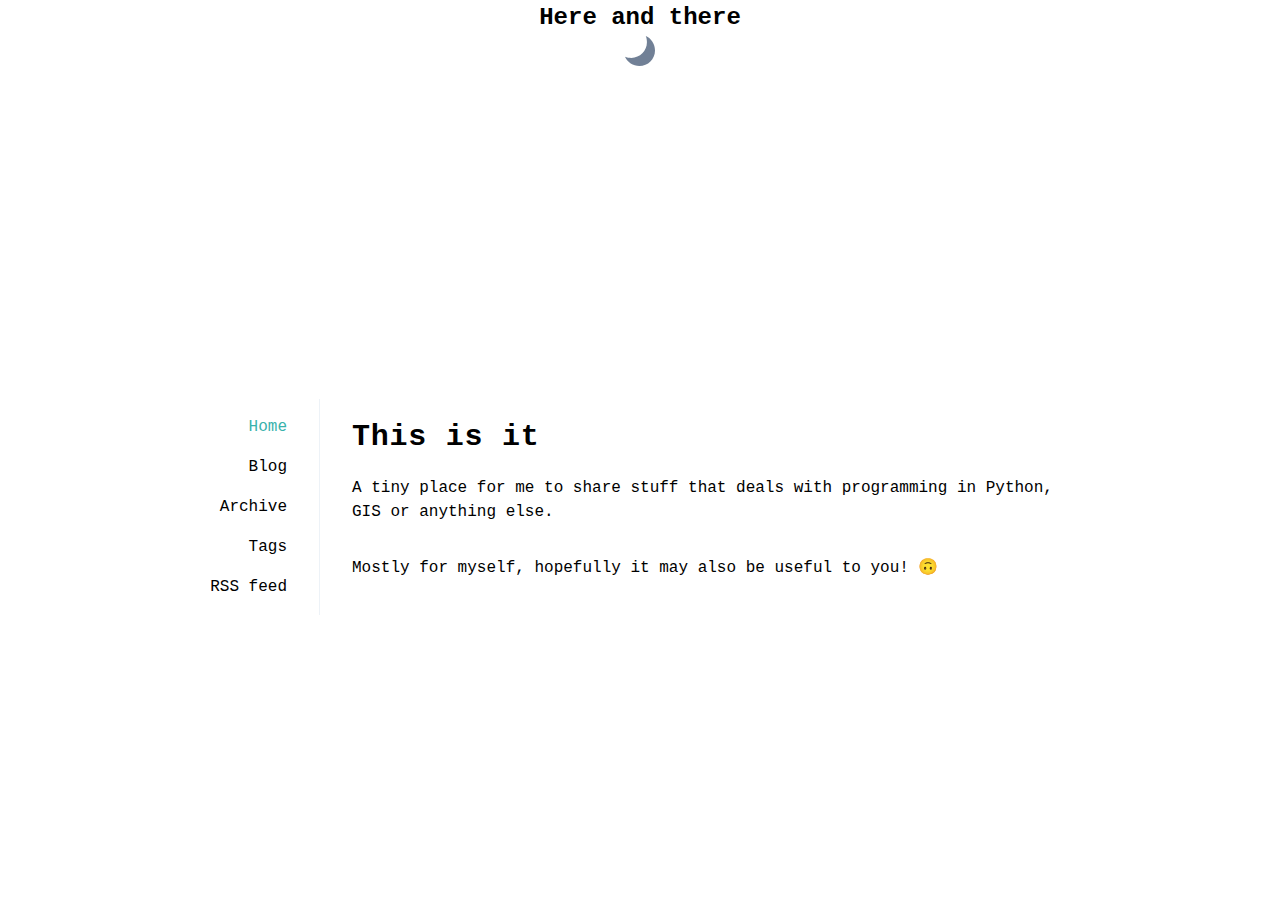
<file: index.html>
<!DOCTYPE html>
<html prefix="
        og: http://ogp.me/ns# article: http://ogp.me/ns/article#
    " vocab="http://ogp.me/ns" lang="en">
<head>
<meta charset="utf-8">
<meta name="viewport" content="width=device-width">
<title>This is it | Here and there</title>
<link href="assets/css/baguetteBox.min.css" rel="stylesheet" type="text/css">
<link href="assets/css/rst_base.css" rel="stylesheet" type="text/css">
<link href="assets/css/index.css" rel="stylesheet" type="text/css">
<link href="assets/css/code.css" rel="stylesheet" type="text/css">
<meta name="theme-color" content="#5670d4">
<meta name="generator" content="Nikola (getnikola.com)">
<link rel="alternate" type="application/rss+xml" title="RSS" hreflang="en" href="rss.xml">
<link rel="canonical" href="https://maximlt.github.io/">
<!--[if lt IE 9]><script src="assets/js/html5shiv-printshiv.min.js"></script><![endif]--><meta name="author" content="Maxime Liquet">
<meta property="og:site_name" content="Here and there">
<meta property="og:title" content="This is it">
<meta property="og:url" content="https://maximlt.github.io/">
<meta property="og:description" content="A tiny place for me to share stuff that deals with
programming in Python, GIS or anything else.
Mostly for myself, hopefully it may also be useful to you! 🙃">
<meta property="og:type" content="article">
<meta property="article:published_time" content="2020-11-12T20:33:54Z">
</head>
<body>
    <input id="dark-mode" type="checkbox"><div class="theme">
        <div class="layout">
                <header class="cover"><h3 id="brand"><a href="." title="Here and there" rel="home">
            <span id="blog-title">Here and there</span>
        </a></h3>

    <div>
    <label class="dark-mode-label hover:dark-mode-label" for="dark-mode">
        <?xml version="1.0" encoding="UTF-8" standalone="no"?><!-- Generator: Gravit.io --><svg xmlns="http://www.w3.org/2000/svg" xmlns:xlink="http://www.w3.org/1999/xlink" style="isolation: isolate;" viewbox="0 0 416 416" width="30px" height="30px"><defs><clippath id="_clipPath_qEPwrMg7OPn6mDBNPkG6Nqc7qffgU4IC"><rect width="416" height="416"></rect></clippath></defs><g clip-path="url(#_clipPath_qEPwrMg7OPn6mDBNPkG6Nqc7qffgU4IC)"><path d=" M 304 88 C 304 57.38 299.49 26.39 288 0 C 364.43 33.27 416 111.32 416 200 C 416 319.29 319.29 416 200 416 C 111.32 416 33.27 364.43 0 288 C 26.39 299.49 57.38 304 88 304 C 207.29 304 304 207.29 304 88 Z "></path></g></svg></label>
    
    </div>


    </header><input id="cool-menu" type="checkbox"><label for="cool-menu" class="cool-menu__label">
        <svg class="cool-menu hover:cool-menu checked:cool-menu" viewbox="0 0 100 100" width="40" height="40" aria-hidden="true"><circle cx="50" cy="50" r="50" fill-opacity="0.5"></circle></svg></label>
        <nav class="menu"><ul>
<li class="active"><a href=".">Home</a></li>
                <li><a href="blog/">Blog</a></li>
                <li><a href="archive.html">Archive</a></li>
                <li><a href="categories/">Tags</a></li>
                <li><a href="rss.xml">RSS feed</a></li>

    
    
    
    </ul></nav><main id="content" class="content"><article class="post-text storypage" itemscope="itemscope" itemtype="http://schema.org/Article"><header><h2 class="p-name entry-title header__title" itemprop="headline name"><a href="." class="u-url hover:header__title__link">This is it</a></h2>

        
    </header><article><section class="e-content entry-content" itemprop="articleBody text"><div>
<p>A tiny place for me to share stuff that deals with
programming in Python, GIS or anything else.</p>
<p>Mostly for myself, hopefully it may also be useful to you! 🙃</p>
</div>
    </section></article></article></main>
</div>
    </div>
                <script src="assets/js/index.js"></script><script src="assets/js/baguetteBox.min.js"></script><script>
    baguetteBox.run('div#content', {
        ignoreClass: 'islink',
        captions: function(element) {
            return element.getElementsByTagName('img')[0].alt;
    }});
    </script>
</body>
</html>
</file>
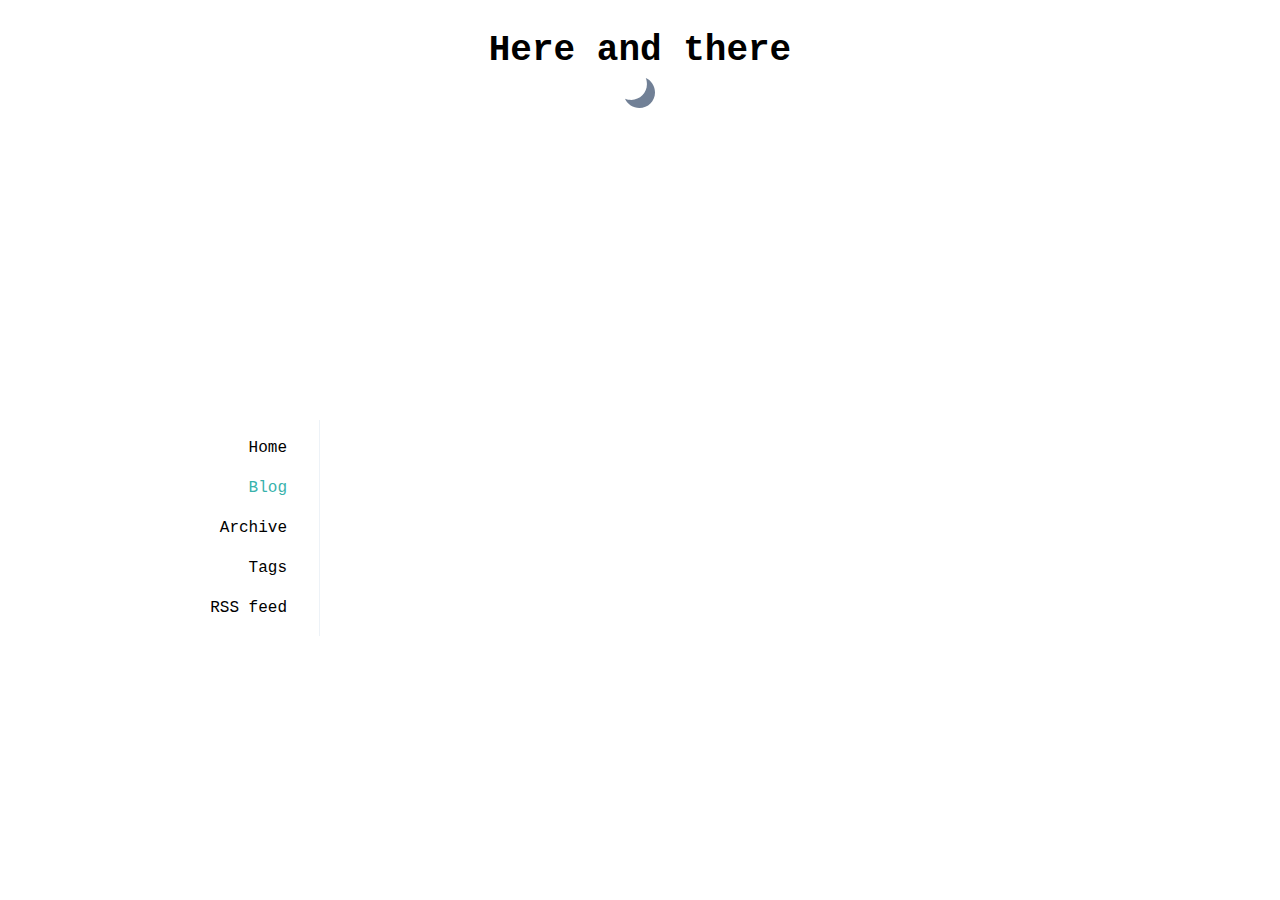
<file: blog/index.html>
<!DOCTYPE html>
<html prefix="
        og: http://ogp.me/ns# article: http://ogp.me/ns/article#
    " vocab="http://ogp.me/ns" lang="en">
<head>
<meta charset="utf-8">
<meta name="description" content="Bio/Blog">
<meta name="viewport" content="width=device-width">
<title>Here and there</title>
<link href="../assets/css/baguetteBox.min.css" rel="stylesheet" type="text/css">
<link href="../assets/css/rst_base.css" rel="stylesheet" type="text/css">
<link href="../assets/css/index.css" rel="stylesheet" type="text/css">
<link href="../assets/css/code.css" rel="stylesheet" type="text/css">
<meta name="theme-color" content="#5670d4">
<meta name="generator" content="Nikola (getnikola.com)">
<link rel="alternate" type="application/rss+xml" title="RSS" hreflang="en" href="../rss.xml">
<link rel="canonical" href="https://maximlt.github.io/blog/">
<!--[if lt IE 9]><script src="../assets/js/html5shiv-printshiv.min.js"></script><![endif]-->
</head>
<body>
    <input id="dark-mode" type="checkbox"><div class="theme">
        <div class="layout">
                <header class="cover"><h1 id="brand" class="cover__title">
<a href="../" title="Here and there" rel="home">

            <span id="blog-title">Here and there</span>
        </a>
        </h1>

    <div>
    <label class="dark-mode-label hover:dark-mode-label" for="dark-mode">
        <?xml version="1.0" encoding="UTF-8" standalone="no"?><!-- Generator: Gravit.io --><svg xmlns="http://www.w3.org/2000/svg" xmlns:xlink="http://www.w3.org/1999/xlink" style="isolation: isolate;" viewbox="0 0 416 416" width="30px" height="30px"><defs><clippath id="_clipPath_qEPwrMg7OPn6mDBNPkG6Nqc7qffgU4IC"><rect width="416" height="416"></rect></clippath></defs><g clip-path="url(#_clipPath_qEPwrMg7OPn6mDBNPkG6Nqc7qffgU4IC)"><path d=" M 304 88 C 304 57.38 299.49 26.39 288 0 C 364.43 33.27 416 111.32 416 200 C 416 319.29 319.29 416 200 416 C 111.32 416 33.27 364.43 0 288 C 26.39 299.49 57.38 304 88 304 C 207.29 304 304 207.29 304 88 Z "></path></g></svg></label>
    
    </div>


    </header><input id="cool-menu" type="checkbox"><label for="cool-menu" class="cool-menu__label">
        <svg class="cool-menu hover:cool-menu checked:cool-menu" viewbox="0 0 100 100" width="40" height="40" aria-hidden="true"><circle cx="50" cy="50" r="50" fill-opacity="0.5"></circle></svg></label>
        <nav class="menu"><ul>
<li><a href="../">Home</a></li>
                <li class="active"><a href=".">Blog</a></li>
                <li><a href="../archive.html">Archive</a></li>
                <li><a href="../categories/">Tags</a></li>
                <li><a href="../rss.xml">RSS feed</a></li>

    
    
    
    </ul></nav><main id="content" class="content"><div class="postindex">

</div>


            </main>
</div>
    </div>
                <script src="../assets/js/index.js"></script><script src="../assets/js/baguetteBox.min.js"></script><script>
    baguetteBox.run('div#content', {
        ignoreClass: 'islink',
        captions: function(element) {
            return element.getElementsByTagName('img')[0].alt;
    }});
    </script>
</body>
</html>
</file>
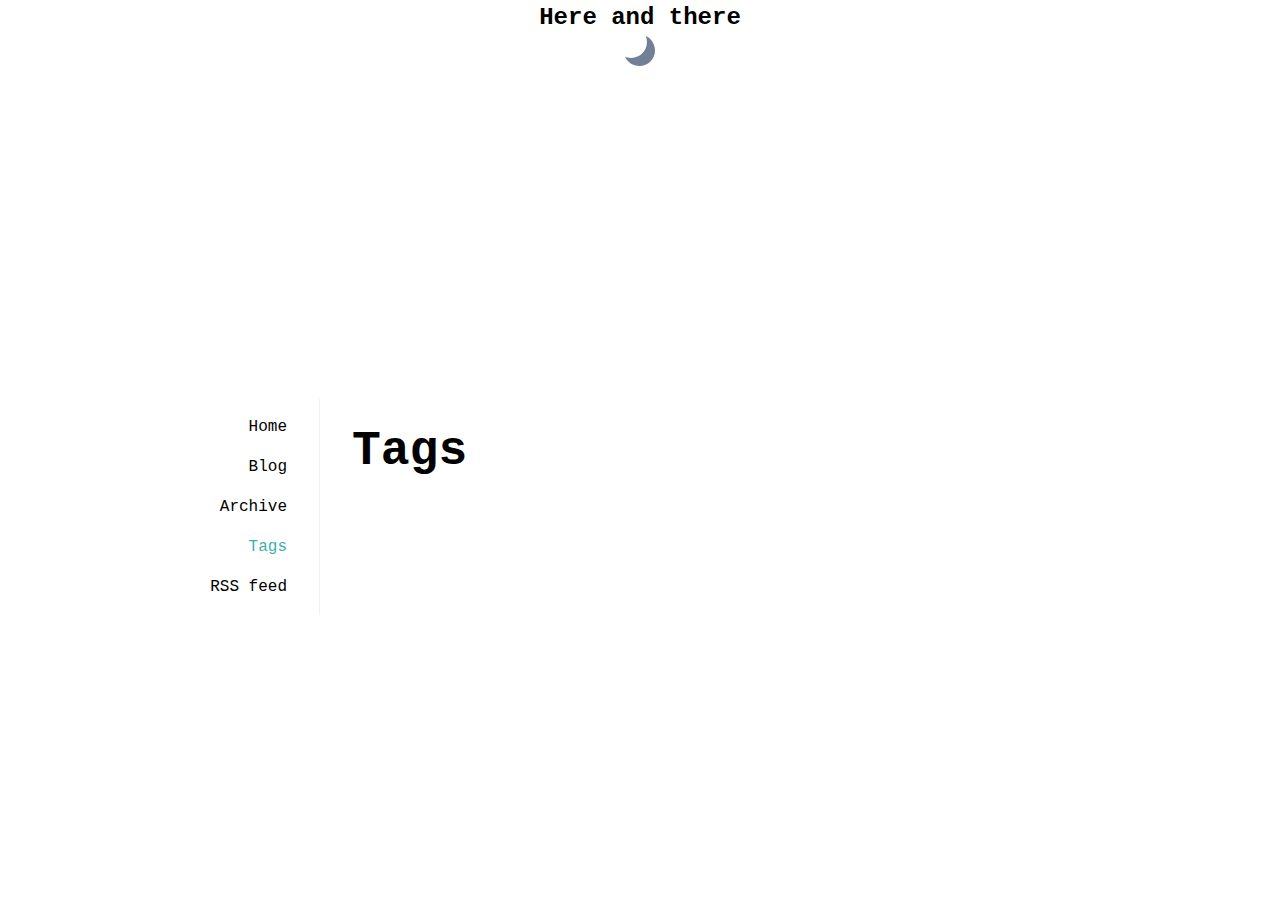
<file: categories/index.html>
<!DOCTYPE html>
<html prefix="
        og: http://ogp.me/ns# article: http://ogp.me/ns/article#
    " vocab="http://ogp.me/ns" lang="en">
<head>
<meta charset="utf-8">
<meta name="description" content="Tags">
<meta name="viewport" content="width=device-width">
<title>Tags | Here and there</title>
<link href="../assets/css/baguetteBox.min.css" rel="stylesheet" type="text/css">
<link href="../assets/css/rst_base.css" rel="stylesheet" type="text/css">
<link href="../assets/css/index.css" rel="stylesheet" type="text/css">
<link href="../assets/css/code.css" rel="stylesheet" type="text/css">
<meta name="theme-color" content="#5670d4">
<meta name="generator" content="Nikola (getnikola.com)">
<link rel="alternate" type="application/rss+xml" title="RSS" hreflang="en" href="../rss.xml">
<link rel="canonical" href="https://maximlt.github.io/categories/">
<!--[if lt IE 9]><script src="../assets/js/html5shiv-printshiv.min.js"></script><![endif]-->
</head>
<body>
    <input id="dark-mode" type="checkbox"><div class="theme">
        <div class="layout">
                <header class="cover"><h3 id="brand"><a href="../" title="Here and there" rel="home">
            <span id="blog-title">Here and there</span>
        </a></h3>

    <div>
    <label class="dark-mode-label hover:dark-mode-label" for="dark-mode">
        <?xml version="1.0" encoding="UTF-8" standalone="no"?><!-- Generator: Gravit.io --><svg xmlns="http://www.w3.org/2000/svg" xmlns:xlink="http://www.w3.org/1999/xlink" style="isolation: isolate;" viewbox="0 0 416 416" width="30px" height="30px"><defs><clippath id="_clipPath_qEPwrMg7OPn6mDBNPkG6Nqc7qffgU4IC"><rect width="416" height="416"></rect></clippath></defs><g clip-path="url(#_clipPath_qEPwrMg7OPn6mDBNPkG6Nqc7qffgU4IC)"><path d=" M 304 88 C 304 57.38 299.49 26.39 288 0 C 364.43 33.27 416 111.32 416 200 C 416 319.29 319.29 416 200 416 C 111.32 416 33.27 364.43 0 288 C 26.39 299.49 57.38 304 88 304 C 207.29 304 304 207.29 304 88 Z "></path></g></svg></label>
    
    </div>


    </header><input id="cool-menu" type="checkbox"><label for="cool-menu" class="cool-menu__label">
        <svg class="cool-menu hover:cool-menu checked:cool-menu" viewbox="0 0 100 100" width="40" height="40" aria-hidden="true"><circle cx="50" cy="50" r="50" fill-opacity="0.5"></circle></svg></label>
        <nav class="menu"><ul>
<li><a href="../">Home</a></li>
                <li><a href="../blog/">Blog</a></li>
                <li><a href="../archive.html">Archive</a></li>
                <li class="active"><a href=".">Tags</a></li>
                <li><a href="../rss.xml">RSS feed</a></li>

    
    
    
    </ul></nav><main id="content" class="content"><article class="tagindex"><header><h1>Tags</h1>
        <div class="metadata">
            
        </div>
    </header></article></main>
</div>
    </div>
                <script src="../assets/js/index.js"></script><script src="../assets/js/baguetteBox.min.js"></script><script>
    baguetteBox.run('div#content', {
        ignoreClass: 'islink',
        captions: function(element) {
            return element.getElementsByTagName('img')[0].alt;
    }});
    </script>
</body>
</html>
</file>
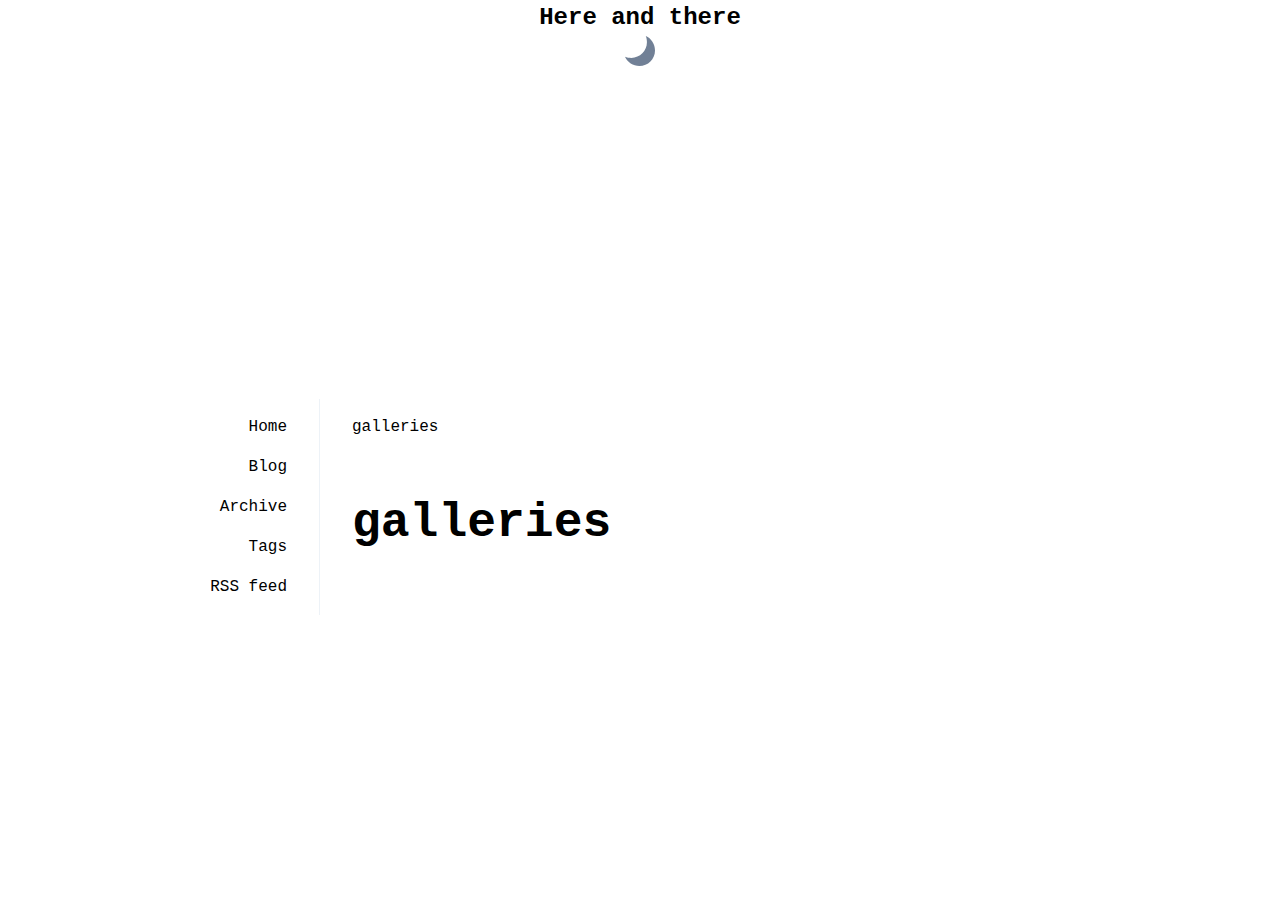
<file: galleries/index.html>
<!DOCTYPE html>
<html prefix="
        og: http://ogp.me/ns# article: http://ogp.me/ns/article#
    " vocab="http://ogp.me/ns" lang="en">
<head>
<meta charset="utf-8">
<meta name="viewport" content="width=device-width">
<title>galleries | Here and there</title>
<link href="../assets/css/baguetteBox.min.css" rel="stylesheet" type="text/css">
<link href="../assets/css/rst_base.css" rel="stylesheet" type="text/css">
<link href="../assets/css/index.css" rel="stylesheet" type="text/css">
<link href="../assets/css/code.css" rel="stylesheet" type="text/css">
<meta name="theme-color" content="#5670d4">
<meta name="generator" content="Nikola (getnikola.com)">
<link rel="alternate" type="application/rss+xml" title="RSS" hreflang="en" href="../rss.xml">
<link rel="canonical" href="https://maximlt.github.io/galleries/">
<!--[if lt IE 9]><script src="../assets/js/html5shiv-printshiv.min.js"></script><![endif]--><link rel="alternate" type="application/rss+xml" title="RSS" href="rss.xml">
<style type="text/css">
    #gallery_container {
        position: relative;
    }
    .image-block {
        position: absolute;
    }
</style>
<link rel="alternate" type="application/rss+xml" title="RSS" href="rss.xml">
</head>
<body>
    <input id="dark-mode" type="checkbox"><div class="theme">
        <div class="layout">
                <header class="cover"><h3 id="brand"><a href="../" title="Here and there" rel="home">
            <span id="blog-title">Here and there</span>
        </a></h3>

    <div>
    <label class="dark-mode-label hover:dark-mode-label" for="dark-mode">
        <?xml version="1.0" encoding="UTF-8" standalone="no"?><!-- Generator: Gravit.io --><svg xmlns="http://www.w3.org/2000/svg" xmlns:xlink="http://www.w3.org/1999/xlink" style="isolation: isolate;" viewbox="0 0 416 416" width="30px" height="30px"><defs><clippath id="_clipPath_qEPwrMg7OPn6mDBNPkG6Nqc7qffgU4IC"><rect width="416" height="416"></rect></clippath></defs><g clip-path="url(#_clipPath_qEPwrMg7OPn6mDBNPkG6Nqc7qffgU4IC)"><path d=" M 304 88 C 304 57.38 299.49 26.39 288 0 C 364.43 33.27 416 111.32 416 200 C 416 319.29 319.29 416 200 416 C 111.32 416 33.27 364.43 0 288 C 26.39 299.49 57.38 304 88 304 C 207.29 304 304 207.29 304 88 Z "></path></g></svg></label>
    
    </div>


    </header><input id="cool-menu" type="checkbox"><label for="cool-menu" class="cool-menu__label">
        <svg class="cool-menu hover:cool-menu checked:cool-menu" viewbox="0 0 100 100" width="40" height="40" aria-hidden="true"><circle cx="50" cy="50" r="50" fill-opacity="0.5"></circle></svg></label>
        <nav class="menu"><ul>
<li><a href="../">Home</a></li>
                <li><a href="../blog/">Blog</a></li>
                <li><a href="../archive.html">Archive</a></li>
                <li><a href="../categories/">Tags</a></li>
                <li><a href="../rss.xml">RSS feed</a></li>

    
    
    
    </ul></nav><main id="content" class="content"><nav class="breadcrumbs"><ul class="breadcrumb">
<li>galleries</li>
</ul></nav><h1>galleries</h1>

<div id="gallery_container"></div>
            </main>
</div>
    </div>
                <script src="../assets/js/index.js"></script><script src="../assets/js/baguetteBox.min.js"></script><script src="../assets/js/justified-layout.min.js"></script><script src="../assets/js/gallery.min.js"></script><script>
var jsonContent = [];
var thumbnailSize = 180;
renderGallery(jsonContent, thumbnailSize);
window.addEventListener('resize', function(){renderGallery(jsonContent, thumbnailSize)});
</script><script>
    baguetteBox.run('div#content', {
        ignoreClass: 'islink',
        captions: function(element) {
            return element.getElementsByTagName('img')[0].alt;
    }});
    </script>
</body>
</html>
</file>
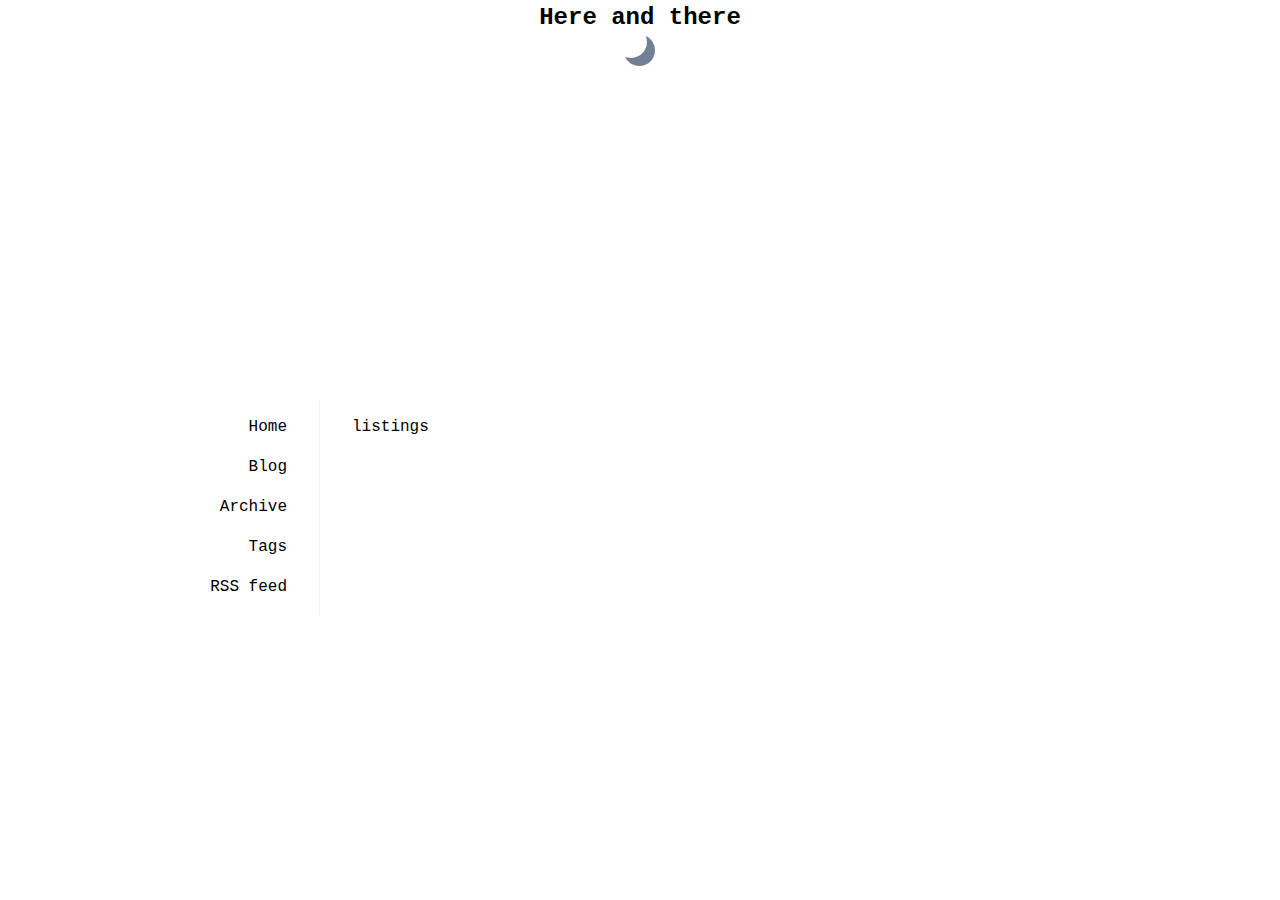
<file: listings/index.html>
<!DOCTYPE html>
<html prefix="
        og: http://ogp.me/ns# article: http://ogp.me/ns/article#
    " vocab="http://ogp.me/ns" lang="en">
<head>
<meta charset="utf-8">
<meta name="description" content="listings">
<meta name="viewport" content="width=device-width">
<title>listings | Here and there</title>
<link href="../assets/css/baguetteBox.min.css" rel="stylesheet" type="text/css">
<link href="../assets/css/rst_base.css" rel="stylesheet" type="text/css">
<link href="../assets/css/index.css" rel="stylesheet" type="text/css">
<link href="../assets/css/code.css" rel="stylesheet" type="text/css">
<meta name="theme-color" content="#5670d4">
<meta name="generator" content="Nikola (getnikola.com)">
<link rel="alternate" type="application/rss+xml" title="RSS" hreflang="en" href="../rss.xml">
<link rel="canonical" href="https://maximlt.github.io/listings/">
<!--[if lt IE 9]><script src="../assets/js/html5shiv-printshiv.min.js"></script><![endif]-->
</head>
<body>
    <input id="dark-mode" type="checkbox"><div class="theme">
        <div class="layout">
                <header class="cover"><h3 id="brand"><a href="../" title="Here and there" rel="home">
            <span id="blog-title">Here and there</span>
        </a></h3>

    <div>
    <label class="dark-mode-label hover:dark-mode-label" for="dark-mode">
        <?xml version="1.0" encoding="UTF-8" standalone="no"?><!-- Generator: Gravit.io --><svg xmlns="http://www.w3.org/2000/svg" xmlns:xlink="http://www.w3.org/1999/xlink" style="isolation: isolate;" viewbox="0 0 416 416" width="30px" height="30px"><defs><clippath id="_clipPath_qEPwrMg7OPn6mDBNPkG6Nqc7qffgU4IC"><rect width="416" height="416"></rect></clippath></defs><g clip-path="url(#_clipPath_qEPwrMg7OPn6mDBNPkG6Nqc7qffgU4IC)"><path d=" M 304 88 C 304 57.38 299.49 26.39 288 0 C 364.43 33.27 416 111.32 416 200 C 416 319.29 319.29 416 200 416 C 111.32 416 33.27 364.43 0 288 C 26.39 299.49 57.38 304 88 304 C 207.29 304 304 207.29 304 88 Z "></path></g></svg></label>
    
    </div>


    </header><input id="cool-menu" type="checkbox"><label for="cool-menu" class="cool-menu__label">
        <svg class="cool-menu hover:cool-menu checked:cool-menu" viewbox="0 0 100 100" width="40" height="40" aria-hidden="true"><circle cx="50" cy="50" r="50" fill-opacity="0.5"></circle></svg></label>
        <nav class="menu"><ul>
<li><a href="../">Home</a></li>
                <li><a href="../blog/">Blog</a></li>
                <li><a href="../archive.html">Archive</a></li>
                <li><a href="../categories/">Tags</a></li>
                <li><a href="../rss.xml">RSS feed</a></li>

    
    
    
    </ul></nav><main id="content" class="content"><nav class="breadcrumbs"><ul class="breadcrumb">
<li><a href=".">listings</a></li>
</ul></nav></main>
</div>
    </div>
                <script src="../assets/js/index.js"></script><script src="../assets/js/baguetteBox.min.js"></script><script>
    baguetteBox.run('div#content', {
        ignoreClass: 'islink',
        captions: function(element) {
            return element.getElementsByTagName('img')[0].alt;
    }});
    </script>
</body>
</html>
</file>
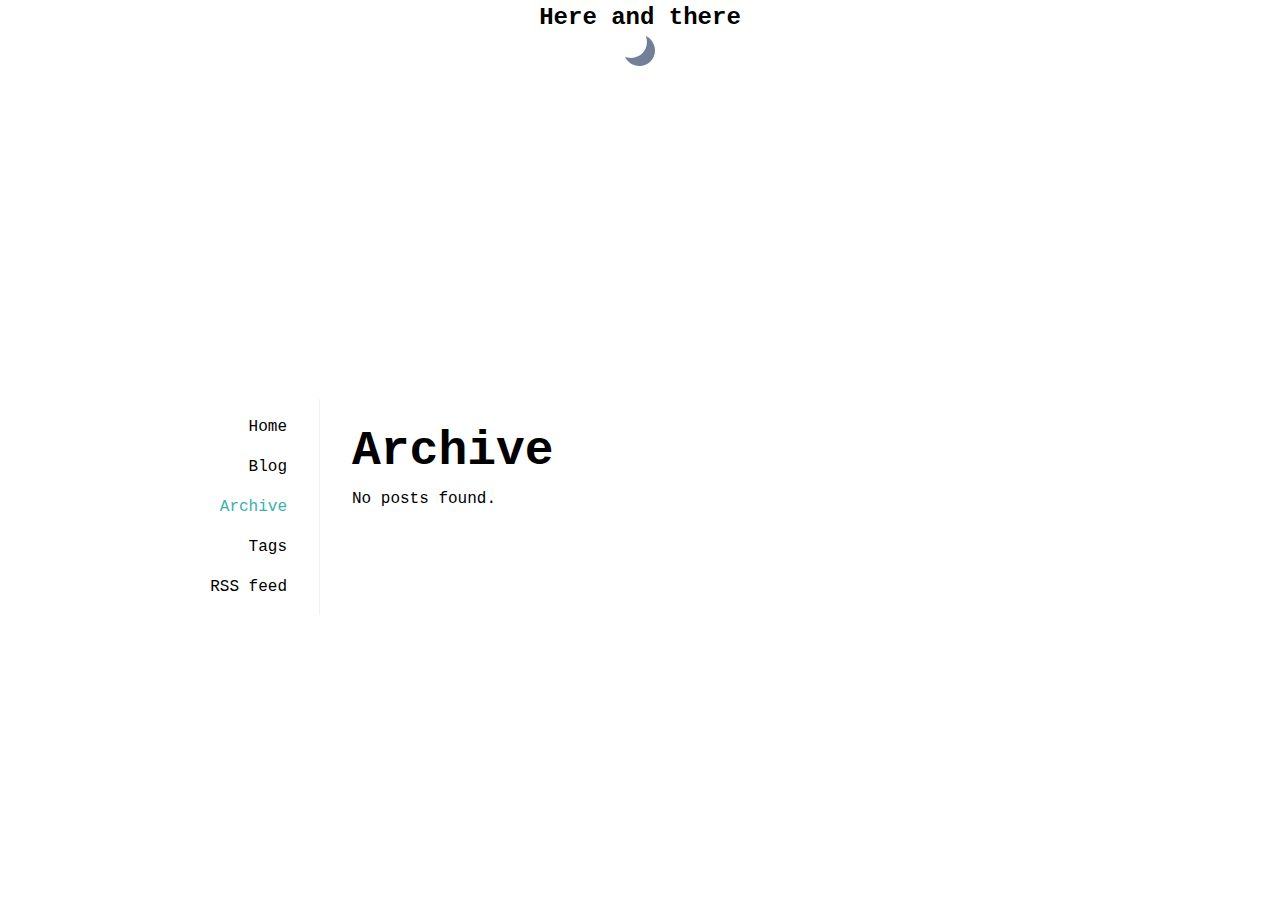
<file: archive.html>
<!DOCTYPE html>
<html prefix="
        og: http://ogp.me/ns# article: http://ogp.me/ns/article#
    " vocab="http://ogp.me/ns" lang="en">
<head>
<meta charset="utf-8">
<meta name="description" content="Bio/Blog">
<meta name="viewport" content="width=device-width">
<title>Archive | Here and there</title>
<link href="assets/css/baguetteBox.min.css" rel="stylesheet" type="text/css">
<link href="assets/css/rst_base.css" rel="stylesheet" type="text/css">
<link href="assets/css/index.css" rel="stylesheet" type="text/css">
<link href="assets/css/code.css" rel="stylesheet" type="text/css">
<meta name="theme-color" content="#5670d4">
<meta name="generator" content="Nikola (getnikola.com)">
<link rel="alternate" type="application/rss+xml" title="RSS" hreflang="en" href="rss.xml">
<link rel="canonical" href="https://maximlt.github.io/archive.html">
<!--[if lt IE 9]><script src="assets/js/html5shiv-printshiv.min.js"></script><![endif]-->
</head>
<body>
    <input id="dark-mode" type="checkbox"><div class="theme">
        <div class="layout">
                <header class="cover"><h3 id="brand"><a href="." title="Here and there" rel="home">
            <span id="blog-title">Here and there</span>
        </a></h3>

    <div>
    <label class="dark-mode-label hover:dark-mode-label" for="dark-mode">
        <?xml version="1.0" encoding="UTF-8" standalone="no"?><!-- Generator: Gravit.io --><svg xmlns="http://www.w3.org/2000/svg" xmlns:xlink="http://www.w3.org/1999/xlink" style="isolation: isolate;" viewbox="0 0 416 416" width="30px" height="30px"><defs><clippath id="_clipPath_qEPwrMg7OPn6mDBNPkG6Nqc7qffgU4IC"><rect width="416" height="416"></rect></clippath></defs><g clip-path="url(#_clipPath_qEPwrMg7OPn6mDBNPkG6Nqc7qffgU4IC)"><path d=" M 304 88 C 304 57.38 299.49 26.39 288 0 C 364.43 33.27 416 111.32 416 200 C 416 319.29 319.29 416 200 416 C 111.32 416 33.27 364.43 0 288 C 26.39 299.49 57.38 304 88 304 C 207.29 304 304 207.29 304 88 Z "></path></g></svg></label>
    
    </div>


    </header><input id="cool-menu" type="checkbox"><label for="cool-menu" class="cool-menu__label">
        <svg class="cool-menu hover:cool-menu checked:cool-menu" viewbox="0 0 100 100" width="40" height="40" aria-hidden="true"><circle cx="50" cy="50" r="50" fill-opacity="0.5"></circle></svg></label>
        <nav class="menu"><ul>
<li><a href=".">Home</a></li>
                <li><a href="blog/">Blog</a></li>
                <li class="active"><a href="#">Archive</a></li>
                <li><a href="categories/">Tags</a></li>
                <li><a href="rss.xml">RSS feed</a></li>

    
    
    
    </ul></nav><main id="content" class="content"><article class="listpage"><header><h1>Archive</h1>
    </header><p>No posts found.</p>
</article></main>
</div>
    </div>
                <script src="assets/js/index.js"></script><script src="assets/js/baguetteBox.min.js"></script><script>
    baguetteBox.run('div#content', {
        ignoreClass: 'islink',
        captions: function(element) {
            return element.getElementsByTagName('img')[0].alt;
    }});
    </script>
</body>
</html>
</file>
<file: assets/css/rst_base.css>
/* Minimal style sheet for the HTML output of Docutils.                    */
/*                                                                         */
/* :Author: Günter Milde, based on html4css1.css by David Goodger          */
/* :Id: $Id: minimal.css 7952 2016-07-26 18:15:59Z milde $               */
/* :Copyright: © 2015 Günter Milde.                                        */
/* :License: Released under the terms of the `2-Clause BSD license`_,      */
/*    in short:                                                            */
/*                                                                         */
/*    Copying and distribution of this file, with or without modification, */
/*    are permitted in any medium without royalty provided the copyright   */
/*    notice and this notice are preserved.                                */
/*                                                                         */
/*    This file is offered as-is, without any warranty.                    */
/*                                                                         */
/* .. _2-Clause BSD license: http://www.spdx.org/licenses/BSD-2-Clause     */

/* This CSS2.1_ stylesheet defines rules for Docutils elements without    */
/* HTML equivalent. It is required to make the document semantic visible. */
/*                                                                        */
/* .. _CSS2.1: http://www.w3.org/TR/CSS2                                  */
/* .. _validates: http://jigsaw.w3.org/css-validator/validator$link       */

/* alignment of text and inline objects inside block objects*/
.align-left   { text-align: left; }
.align-right  { text-align: right; }
.align-center { clear: both; text-align: center; }
.align-top    { vertical-align: top; }
.align-middle { vertical-align: middle; }
.align-bottom { vertical-align: bottom; }

/* titles */
h1.title, p.subtitle {
  text-align: center;
}
p.admonition-title,
p.topic-title,
p.sidebar-title,
p.rubric,
p.system-message-title {
  font-weight: bold;
}
h1 + p.subtitle,
h1 + p.section-subtitle {
  font-size: 1.6em;
}
h2 + p.section-subtitle { font-size: 1.28em; }
p.subtitle,
p.section-subtitle,
p.sidebar-subtitle {
  font-weight: bold;
  margin-top: -0.5em;
}
p.sidebar-title,
p.rubric {
  font-size: larger;
}
p.rubric { color: maroon; }
a.toc-backref {
  color: black;
  text-decoration: none; }

/* Warnings, Errors */
div.caution p.admonition-title,
div.attention p.admonition-title,
div.danger p.admonition-title,
div.error p.admonition-title,
div.warning p.admonition-title,
div.system-messages h1,
div.error,
span.problematic,
p.system-message-title {
  color: red;
}

/* inline literals */
span.docutils.literal {
  font-family: monospace;
  white-space: pre-wrap;
}
/* do not wraph at hyphens and similar: */
.literal > span.pre { white-space: nowrap; }

/* Lists */

/* compact and simple lists: no margin between items */
.simple  li, .compact li,
.simple  ul, .compact ul,
.simple  ol, .compact ol,
.simple > li p, .compact > li p,
dl.simple > dd, dl.compact > dd {
  margin-top: 0;
  margin-bottom: 0;
}

/* Table of Contents */
/*div.topic.contents { margin: 0; }*/
ul.auto-toc {
  list-style-type: none;
  padding-left: 1.5em; }

/* Enumerated Lists */
ol.arabic     { list-style: decimal }
ol.loweralpha { list-style: lower-alpha }
ol.upperalpha { list-style: upper-alpha }
ol.lowerroman { list-style: lower-roman }
ol.upperroman { list-style: upper-roman }

dt span.classifier { font-style: italic }
dt span.classifier:before {
  font-style: normal;
  margin: 0.5em;
  content: ":";
}

/* Field Lists and drivatives */
/* bold field name, content starts on the same line */
dl.field-list > dt,
dl.option-list > dt,
dl.docinfo > dt,
dl.footnote > dt,
dl.citation > dt {
  font-weight: bold;
  clear: left;
  float: left;
  margin: 0;
  padding: 0;
  padding-right: 0.5em;
}
/* Offset for field content (corresponds to the --field-name-limit option) */
dl.field-list > dd,
dl.option-list > dd,
dl.docinfo > dd {
  margin-left:  9em; /* ca. 14 chars in the test examples */
}
/* start field-body on a new line after long field names */
dl.field-list > dd > *:first-child,
dl.option-list > dd > *:first-child
{
  display: inline-block;
  width: 100%;
  margin: 0;
}
/* field names followed by a colon */
dl.field-list > dt:after,
dl.docinfo > dt:after {
  content: ":";
}

/* Bibliographic Fields (docinfo) */
pre.address { font: inherit; }
dd.authors > p { margin: 0; }

/* Option Lists */
dl.option-list { margin-left: 40px; }
dl.option-list > dt { font-weight: normal; }
span.option { white-space: nowrap; }

/* Footnotes and Citations  */
dl.footnote.superscript > dd {margin-left: 1em; }
dl.footnote.brackets > dd {margin-left: 2em; }
dl > dt.label { font-weight: normal; }
a.footnote-reference.brackets:before,
dt.label > span.brackets:before { content: "["; }
a.footnote-reference.brackets:after,
dt.label > span.brackets:after { content: "]"; }
a.footnote-reference.superscript,
dl.footnote.superscript > dt.label {
  vertical-align: super;
  font-size: smaller;
}
dt.label > span.fn-backref { margin-left: 0.2em; }
dt.label > span.fn-backref > a { font-style: italic; }

/* Line Blocks */
div.line-block { display: block; }
div.line-block div.line-block {
  margin-top: 0;
  margin-bottom: 0;
  margin-left: 40px;
}

/* Figures, Images, and Tables */
.figure.align-left,
img.align-left,
object.align-left,
table.align-left {
  margin-right: auto;
}
.figure.align-center,
img.align-center,
object.align-center {
  margin-left: auto;
  margin-right: auto;
  display: block;
}
table.align-center {
  margin-left: auto;
  margin-right: auto;
}
.figure.align-right,
img.align-right,
object.align-right,
table.align-right {
  margin-left: auto;
}
/* reset inner alignment in figures and tables */
div.align-left, div.align-center, div.align-right,
table.align-left, table.align-center, table.align-right
{ text-align: inherit }

/* Admonitions and System Messages */
div.admonition,
div.system-message,
div.sidebar{
  margin: 40px;
  border: medium outset;
  padding-right: 1em;
  padding-left: 1em;
}

/* Sidebar */
div.sidebar {
  width: 30%;
  max-width: 26em;
  float: right;
  clear: right;
}

/* Text Blocks */
div.topic,
pre.literal-block,
pre.doctest-block,
pre.math,
pre.code {
  margin-right: 40px;
  margin-left: 40px;
}
pre.code .ln { color: gray; } /* line numbers */

/* Tables */
table.docutils { border-collapse: collapse; }
table.docutils > td, table.docutils > th {
  border-style: solid;
  border-color: silver;
  padding: 0 1ex;
  border-width: thin;
}
table.docutils > td > p:first-child, table.docutils > th > p:first-child { margin-top: 0; }
table.docutils > td > p, table.docutils > th > p { margin-bottom: 0; }

table.docutils > caption {
  text-align: left;
  margin-bottom: 0.25em
}

table.borderless td, table.borderless th {
  border: 0;
  padding: 0;
  padding-right: 0.5em /* separate table cells */
}

/* CSS31_ style sheet for the output of Docutils HTML writers.             */
/* Rules for easy reading and pre-defined style variants.                  */
/*                                                                         */
/* :Author: Günter Milde, based on html4css1.css by David Goodger          */
/* :Id: $Id: plain.css 7952 2016-07-26 18:15:59Z milde $               */
/* :Copyright: © 2015 Günter Milde.                                        */
/* :License: Released under the terms of the `2-Clause BSD license`_,      */
/*    in short:                                                            */
/*                                                                         */
/*    Copying and distribution of this file, with or without modification, */
/*    are permitted in any medium without royalty provided the copyright   */
/*    notice and this notice are preserved.                                */
/*                                                                         */
/*    This file is offered as-is, without any warranty.                    */
/*                                                                         */
/* .. _2-Clause BSD license: http://www.spdx.org/licenses/BSD-2-Clause     */
/* .. _CSS3: http://www.w3.org/TR/CSS3                                     */


/* Document Structure */
/* ****************** */

/* Sections */

/* Transitions */

hr.docutils {
  width: 80%;
  margin-top: 1em;
  margin-bottom: 1em;
  clear: both;
}

/* Paragraphs               */
/* ==========               */

/* vertical space (parskip) */
/*p, ol, ul, dl,*/
/*div.line-block,*/
/*table{*/
  /*margin-top: 0.5em;*/
  /*margin-bottom: 0.5em;*/
/*}*/
/*h1, h2, h3, h4, h5, h6, */
dl > dd {
  margin-bottom: 0.5em;
}

/* Lists                    */
/* ==========               */

/* Definition Lists         */

dl > dd p:first-child { margin-top: 0; }
/* :last-child is not part of CSS 2.1 (introduced in CSS 3) */
/* dl > dd p:last-child  { margin-bottom: 0; } */

/* lists nested in definition lists */
/* :only-child is not part of CSS 2.1 (introduced in CSS 3) */
dd > ul:only-child, dd > ol:only-child { padding-left: 1em; }

/* Description Lists */
/* styled like in most dictionaries, encyclopedias etc. */
dl.description > dt {
  font-weight: bold;
  clear: left;
  float: left;
  margin: 0;
  padding: 0;
  padding-right: 0.5em;
}

/* Field Lists */

/* example for custom field-name width */
dl.field-list.narrow > dd {
  margin-left: 5em;
}
/* run-in: start field-body on same line after long field names */
dl.field-list.run-in > dd p {
  display: block;
}

/* Bibliographic Fields */

/* generally, bibliographic fields use special definition list dl.docinfo */
/* but dedication and abstract are placed into "topic" divs */
div.abstract p.topic-title {
  text-align: center;
}
div.dedication {
  margin: 2em 5em;
  text-align: center;
  font-style: italic;
}
div.dedication p.topic-title {
  font-style: normal;
}

/* Citations */
dl.citation dt.label {
  font-weight: bold;
}
span.fn-backref {
  font-weight: normal;
}

/* Text Blocks           */
/* ============          */

/* Literal Blocks           */
pre.literal-block, pre.doctest-block,
pre.math, pre.code {
  margin-left: 1.5em;
  margin-right: 1.5em
}

/* Block Quotes             */

blockquote,
div.topic {
  margin-left: 1.5em;
  margin-right: 1.5em
}
blockquote > table,
div.topic > table {
  margin-top: 0;
  margin-bottom: 0;
}
blockquote p.attribution,
div.topic p.attribution {
  text-align: right;
  margin-left: 20%;
}

/* Tables                   */
/* ======                   */

/* th { vertical-align: bottom; } */

table tr { text-align: left; }

/* "booktabs" style (no vertical lines) */
table.booktabs {
  border: 0;
  border-top: 2px solid;
  border-bottom: 2px solid;
  border-collapse: collapse;
}
table.booktabs * {
  border: 0;
}
table.booktabs th {
  border-bottom: thin solid;
}

/* numbered tables (counter defined in div.document) */
table.numbered > caption:before {
  counter-increment: table;
  content: "Table " counter(table) ": ";
  font-weight: bold;
}

/* Explicit Markup Blocks   */
/* ======================   */

/* Footnotes and Citations  */
/* -----------------------  */

/* line on the left */
dl.footnote {
  padding-left: 1ex;
  border-left: solid;
  border-left-width: thin;
}

/* Directives               */
/* ----------               */

/* Body Elements            */
/* ~~~~~~~~~~~~~            */

/* Images and Figures */

/* let content flow to the side of aligned images and figures */
.figure.align-left,
img.align-left,
object.align-left {
  display: block;
  clear: left;
  float: left;
  margin-right: 1em
}
.figure.align-right,
img.align-right,
object.align-right {
  display: block;
  clear: right;
  float: right;
  margin-left: 1em
}

/* Sidebar */

/* Move into the margin. In a layout with fixed margins, */
/* it can be moved into the margin completely.           */
div.sidebar {
  width: 30%;
  max-width: 26em;
  margin-left: 1em;
  margin-right: -5.5%;
  background-color: #ffffee ;
}
</file>
<file: assets/css/index.css>
:root{--primary-color:#38b2ac;--default-color:#000;--inverse-color:#fff}#dark-mode:checked~.theme{--primary-color:#38b2ac;--default-color:#e2e8f0;--inverse-color:#000}.theme{background-color:var(--inverse-color);color:var(--default-color)}.layout{line-height:1.5;display:flex;flex-wrap:wrap;width:100%;max-width:1280px;margin-left:auto;margin-right:auto;font-family:Menlo,Monaco,Consolas,Liberation Mono,Courier New,monospace;-webkit-font-smoothing:antialiased;-moz-osx-font-smoothing:grayscale;min-height:100vh}.cover{width:100%;top:0;text-align:center;margin-bottom:3rem;z-index:10}.cover__title{font-size:2.25rem;margin-top:1.5rem}.menu{position:fixed;background-color:var(--inverse-color);height:100%;text-align:center;width:100%;display:none;padding-top:1rem;visibility:hidden;opacity:0}.menu ul li{margin-bottom:1rem}.menu ul li.active{--text-opacity:1;color:#38b2ac;color:rgba(56,178,172,var(--text-opacity))}.menu__link{--border-opacity:1;border-color:#edf2f7;border-color:rgba(237,242,247,var(--border-opacity))}.content{width:100%;padding-left:2rem;padding-right:2rem;padding-top:1rem}.pagination{justify-content:space-between;margin-top:2rem;margin-bottom:2rem}.pagination,.tags{display:flex;flex-wrap:wrap}.tags{justify-content:flex-start}.pagination li,.tags li{list-style-type:none;margin:0}.tags li{margin-right:.75rem}.menu__link,.pagination__link{--text-opacity:1;color:#3182ce;color:rgba(49,130,206,var(--text-opacity))}.dark-mode-label{color:#38b2ac;color:rgba(56,178,172,var(--text-opacity))}.hover\:menu__link:hover,.hover\:pagination__link:hover{--text-opacity:1;color:#3182ce;color:rgba(49,130,206,var(--text-opacity))}.hover\:dark-mode-label:hover{--text-opacity:1;color:#38b2ac;color:rgba(56,178,172,var(--text-opacity))}.dark-mode-label{vertical-align:bottom;display:inline-block;cursor:pointer;fill:currentColor;--text-opacity:1;color:#718096;color:rgba(113,128,150,var(--text-opacity))}#cool-menu,#dark-mode{position:fixed;--transform-translate-x:0;--transform-translate-y:0;--transform-rotate:0;--transform-skew-x:0;--transform-skew-y:0;--transform-scale-x:1;--transform-scale-y:1;transform:translateX(var(--transform-translate-x)) translateY(var(--transform-translate-y)) rotate(var(--transform-rotate)) skewX(var(--transform-skew-x)) skewY(var(--transform-skew-y)) scaleX(var(--transform-scale-x)) scaleY(var(--transform-scale-y));--transform-scale-x:0;--transform-scale-y:0}#cool-menu+label>svg,#cool-menu:checked+label>svg{transition-property:background-color,border-color,color,fill,stroke,opacity,box-shadow,transform;transition-timing-function:cubic-bezier(.4,0,.2,1);transition-duration:.5s}#cool-menu:checked+label>svg{--text-opacity:1;color:#38b2ac;color:rgba(56,178,172,var(--text-opacity));--transform-translate-x:0;--transform-translate-y:0;--transform-rotate:0;--transform-skew-x:0;--transform-skew-y:0;--transform-scale-x:1;--transform-scale-y:1;transform:translateX(var(--transform-translate-x)) translateY(var(--transform-translate-y)) rotate(var(--transform-rotate)) skewX(var(--transform-skew-x)) skewY(var(--transform-skew-y)) scaleX(var(--transform-scale-x)) scaleY(var(--transform-scale-y));--transform-rotate:180deg}#cool-menu:checked~.menu{display:flex;justify-content:center;align-items:center;visibility:visible;opacity:1}.cool-menu{fill:currentColor;color:var(--default-color)}.cool-menu__label{left:50%;position:fixed;--transform-translate-x:0;--transform-translate-y:0;--transform-rotate:0;--transform-skew-x:0;--transform-skew-y:0;--transform-scale-x:1;--transform-scale-y:1;transform:translateX(var(--transform-translate-x)) translateY(var(--transform-translate-y)) rotate(var(--transform-rotate)) skewX(var(--transform-skew-x)) skewY(var(--transform-skew-y)) scaleX(var(--transform-scale-x)) scaleY(var(--transform-scale-y));--transform-translate-x:-50%;bottom:0;z-index:50;margin-bottom:1rem}@media (min-width:1024px){.menu{width:25%;border-right-width:1px;--border-opacity:1;border-color:#edf2f7;border-color:rgba(237,242,247,var(--border-opacity));border-bottom-width:0;padding-left:2rem;padding-right:2rem;text-align:right;display:block;position:relative;visibility:visible;opacity:1}.content{width:60%}.cool-menu{display:none}}article{margin-bottom:2rem}article .header__title{letter-spacing:.025em;margin-bottom:.75rem}article .article__meta{--text-opacity:1;color:#718096;color:rgba(113,128,150,var(--text-opacity));margin-top:1rem}article section>p:first-of-type{margin-top:1rem}section{overflow-wrap:break-word}pre.code,pre.doctest-block,pre.literal-block,pre.math,section pre{overflow-x:auto;margin-bottom:2rem;border-width:1px;border-radius:.25rem;padding:.75rem;margin-left:0;margin-right:0}section p{margin-top:1rem}section p+p,section pre{margin-top:2rem}section code{padding:.25rem;--bg-opacity:1;background-color:#718096;background-color:rgba(113,128,150,var(--bg-opacity));--text-opacity:1;color:#edf2f7;color:rgba(237,242,247,var(--text-opacity));border-radius:.25rem;margin-bottom:1px}section a{--text-opacity:1;color:#3182ce;color:rgba(49,130,206,var(--text-opacity))}section a:visited{--text-opacity:1;color:#6b46c1;color:rgba(107,70,193,var(--text-opacity))}section a:hover{--text-opacity:1;color:#2c5282;color:rgba(44,82,130,var(--text-opacity))}article .header__title__link{--bg-opacity:1;background-color:#4fd1c5;background-color:rgba(79,209,197,var(--bg-opacity));padding:.25rem;--text-opacity:1;color:#000;color:rgba(0,0,0,var(--text-opacity))}article .article__meta__link{color:#319795;color:rgba(49,151,149,var(--text-opacity))}article .hover\:header__title__link:hover{--bg-opacity:1;background-color:#4fd1c5;background-color:rgba(79,209,197,var(--bg-opacity));padding:.25rem;--text-opacity:1;color:#000;color:rgba(0,0,0,var(--text-opacity))}article .hover\:article__meta__link:hover{--text-opacity:1;color:#319795;color:rgba(49,151,149,var(--text-opacity))}article .article__meta__link{--text-opacity:1;color:#5a67d8;color:rgba(90,103,216,var(--text-opacity));font-weight:700}mark{padding:.25rem .25rem 1px}article ol li{list-style-type:decimal}article ol li,article ul li{margin-left:2rem;margin-top:1rem;list-style-position:inside}article ul li{list-style-type:disc}article ol li p,article ul li p{display:inline}article hr{margin-top:1rem}article blockquote{margin-top:1rem;--bg-opacity:1;background-color:#e2e8f0;background-color:rgba(226,232,240,var(--bg-opacity));padding:1px 1.25rem .75rem;border-left-width:8px;--border-opacity:1;border-color:#718096;border-color:rgba(113,128,150,var(--border-opacity));--text-opacity:1;color:#2d3748;color:rgba(45,55,72,var(--text-opacity))}article img,article table{margin-top:1rem}article table{display:block;table-layout:auto;font-size:.875rem;overflow-x:auto;text-align:left;width:100%}article table thead{--bg-opacity:1;background-color:#2d3748;background-color:rgba(45,55,72,var(--bg-opacity));--text-opacity:1;color:#fff;color:rgba(255,255,255,var(--text-opacity))}article table th{font-size:1rem;font-weight:600}article table td,article table th{border-bottom-width:1px;--border-opacity:1;border-color:#cbd5e0;border-color:rgba(203,213,224,var(--border-opacity));padding:.75rem 1rem;text-align:left}


/*! normalize.css v8.0.1 | MIT License | github.com/necolas/normalize.css */html{line-height:1.15;-webkit-text-size-adjust:100%}body{margin:0}main{display:block}h1{font-size:2em;margin:.67em 0}hr{box-sizing:content-box;height:0;overflow:visible}pre{font-family:monospace,monospace;font-size:1em}a{background-color:transparent}abbr[title]{border-bottom:none;text-decoration:underline;text-decoration:underline dotted}b,strong{font-weight:bolder}code,kbd,samp{font-family:monospace,monospace;font-size:1em}small{font-size:80%}sub,sup{font-size:75%;line-height:0;position:relative;vertical-align:baseline}sub{bottom:-.25em}sup{top:-.5em}img{border-style:none}button,input,optgroup,select,textarea{font-family:inherit;font-size:100%;line-height:1.15;margin:0}button,input{overflow:visible}button,select{text-transform:none}[type=button],[type=reset],[type=submit],button{-webkit-appearance:button}[type=button]::-moz-focus-inner,[type=reset]::-moz-focus-inner,[type=submit]::-moz-focus-inner,button::-moz-focus-inner{border-style:none;padding:0}[type=button]:-moz-focusring,[type=reset]:-moz-focusring,[type=submit]:-moz-focusring,button:-moz-focusring{outline:1px dotted ButtonText}fieldset{padding:.35em .75em .625em}legend{box-sizing:border-box;color:inherit;display:table;max-width:100%;padding:0;white-space:normal}progress{vertical-align:baseline}textarea{overflow:auto}[type=checkbox],[type=radio]{box-sizing:border-box;padding:0}[type=number]::-webkit-inner-spin-button,[type=number]::-webkit-outer-spin-button{height:auto}[type=search]{-webkit-appearance:textfield;outline-offset:-2px}[type=search]::-webkit-search-decoration{-webkit-appearance:none}::-webkit-file-upload-button{-webkit-appearance:button;font:inherit}details{display:block}summary{display:list-item}[hidden],template{display:none}blockquote,dd,dl,figure,h1,h2,h3,h4,h5,h6,hr,p,pre{margin:0}button{background-color:transparent;background-image:none;padding:0}button:focus{outline:1px dotted;outline:5px auto -webkit-focus-ring-color}fieldset,ol,ul{margin:0;padding:0}ol,ul{list-style:none}html{font-family:system-ui,-apple-system,BlinkMacSystemFont,Segoe UI,Roboto,Helvetica Neue,Arial,Noto Sans,sans-serif,Apple Color Emoji,Segoe UI Emoji,Segoe UI Symbol,Noto Color Emoji;line-height:1.5}*,:after,:before{box-sizing:border-box;border:0 solid #e2e8f0}hr{border-top-width:1px}img{border-style:solid}textarea{resize:vertical}input::placeholder,textarea::placeholder{color:#a0aec0}[role=button],button{cursor:pointer}table{border-collapse:collapse}h1,h2,h3,h4,h5,h6{font-size:inherit;font-weight:inherit}a{color:inherit;text-decoration:inherit}button,input,optgroup,select,textarea{padding:0;line-height:inherit;color:inherit}code,kbd,pre,samp{font-family:Menlo,Monaco,Consolas,Liberation Mono,Courier New,monospace}audio,canvas,embed,iframe,img,object,svg,video{display:block;vertical-align:middle}img,video{max-width:100%;height:auto}h1{font-size:3rem;font-weight:600}h1:not(:first-child){margin-top:3rem}h2{font-size:1.875rem;font-weight:600}h2:not(:first-child){margin-top:2.5rem}h3{font-size:1.5rem;font-weight:600}h3:not(:first-child),h4:not(:first-child){margin-top:2rem}h4{font-size:1.25rem;font-weight:600}h5{font-size:1.125rem}h5,h6{margin-top:2rem;font-weight:600}h6{font-size:1rem}.thread__container{color:var(--default-color)}.container{width:100%}@media (min-width:640px){.container{max-width:640px}}@media (min-width:768px){.container{max-width:768px}}@media (min-width:1024px){.container{max-width:1024px}}@media (min-width:1280px){.container{max-width:1280px}}.bg-gray-300{--bg-opacity:1;background-color:#e2e8f0;background-color:rgba(226,232,240,var(--bg-opacity))}.bg-gray-600{--bg-opacity:1;background-color:#718096;background-color:rgba(113,128,150,var(--bg-opacity))}.bg-gray-800{--bg-opacity:1;background-color:#2d3748;background-color:rgba(45,55,72,var(--bg-opacity))}.bg-teal-400{--bg-opacity:1;background-color:#4fd1c5;background-color:rgba(79,209,197,var(--bg-opacity))}.bg-inverse-color{background-color:var(--inverse-color)}.border-gray-200{--border-opacity:1;border-color:#edf2f7;border-color:rgba(237,242,247,var(--border-opacity))}.border-gray-400{--border-opacity:1;border-color:#cbd5e0;border-color:rgba(203,213,224,var(--border-opacity))}.border-gray-600{--border-opacity:1;border-color:#718096;border-color:rgba(113,128,150,var(--border-opacity))}.rounded{border-radius:.25rem}.border{border-width:1px}.border-b-0{border-bottom-width:0}.border-l-8{border-left-width:8px}.border-r{border-right-width:1px}.border-b{border-bottom-width:1px}.cursor-pointer{cursor:pointer}.block{display:block}.inline-block{display:inline-block}.flex{display:flex}.table{display:table}.hidden{display:none}.flex-wrap{flex-wrap:wrap}.items-center{align-items:center}.justify-center{justify-content:center}.justify-between{justify-content:space-between}.font-mono{font-family:Menlo,Monaco,Consolas,Liberation Mono,Courier New,monospace}.h-full{height:100%}.text-sm{font-size:.875rem}.text-base{font-size:1rem}.text-lg{font-size:1.125rem}.text-xl{font-size:1.25rem}.text-2xl{font-size:1.5rem}.text-3xl{font-size:1.875rem}.text-4xl{font-size:2.25rem}.text-5xl{font-size:3rem}.leading-normal{line-height:1.5}.list-disc{list-style-type:disc}.list-decimal{list-style-type:decimal}.mx-auto{margin-left:auto;margin-right:auto}.mt-4{margin-top:1rem}.mt-8{margin-top:2rem}.mb-8{margin-bottom:2rem}.ml-8{margin-left:2rem}.mb-12{margin-bottom:3rem}.max-w-screen-xl{max-width:1280px}.overflow-x-auto{overflow-x:auto}.p-1{padding:.25rem}.p-3{padding:.75rem}.py-3{padding-top:.75rem;padding-bottom:.75rem}.px-4{padding-left:1rem;padding-right:1rem}.px-5{padding-left:1.25rem;padding-right:1.25rem}.px-8{padding-left:2rem;padding-right:2rem}.pt-1{padding-top:.25rem}.pb-3{padding-bottom:.75rem}.pt-4{padding-top:1rem}.pt-px{padding-top:1px}.pb-px{padding-bottom:1px}.fixed{position:fixed}.relative{position:relative}.top-0{top:0}.bottom-0{bottom:0}.left-1\/2{left:50%}.fill-current{fill:currentColor}.table-auto{table-layout:auto}.text-left{text-align:left}.text-center{text-align:center}.text-right{text-align:right}.text-gray-200{--text-opacity:1;color:#edf2f7;color:rgba(237,242,247,var(--text-opacity))}.text-gray-600{--text-opacity:1;color:#718096;color:rgba(113,128,150,var(--text-opacity))}.text-gray-700{--text-opacity:1;color:#4a5568;color:rgba(74,85,104,var(--text-opacity))}.text-teal-500{--text-opacity:1;color:#38b2ac;color:rgba(56,178,172,var(--text-opacity))}.text-blue-600{--text-opacity:1;color:#3182ce;color:rgba(49,130,206,var(--text-opacity))}.antialiased{-webkit-font-smoothing:antialiased;-moz-osx-font-smoothing:grayscale}.tracking-wide{letter-spacing:.025em}.align-bottom{vertical-align:bottom}.visible{visibility:visible}.invisible{visibility:hidden}.w-1\/4{width:25%}.w-full{width:100%}.z-50{z-index:50}.transform{--transform-translate-x:0;--transform-translate-y:0;--transform-rotate:0;--transform-skew-x:0;--transform-skew-y:0;--transform-scale-x:1;--transform-scale-y:1;transform:translateX(var(--transform-translate-x)) translateY(var(--transform-translate-y)) rotate(var(--transform-rotate)) skewX(var(--transform-skew-x)) skewY(var(--transform-skew-y)) scaleX(var(--transform-scale-x)) scaleY(var(--transform-scale-y))}.scale-0{--transform-scale-x:0;--transform-scale-y:0}.rotate-180{--transform-rotate:180deg}.-translate-x-1\/2{--transform-translate-x:-50%}.transition{transition-property:background-color,border-color,color,fill,stroke,opacity,box-shadow,transform}.ease-in-out{transition-timing-function:cubic-bezier(.4,0,.2,1)}
/*# sourceMappingURL=index.css.map */
</file>
<file: assets/css/code.css>
/* code.css file generated by Nikola */
pre { line-height: 125%; margin: 0; }
td.linenos pre { color: #000000; background-color: #f0f0f0; padding-left: 5px; padding-right: 5px; }
span.linenos { color: #000000; background-color: #f0f0f0; padding-left: 5px; padding-right: 5px; }
td.linenos pre.special { color: #000000; background-color: #ffffc0; padding-left: 5px; padding-right: 5px; }
span.linenos.special { color: #000000; background-color: #ffffc0; padding-left: 5px; padding-right: 5px; }
pre.code .hll, .code .codetable .hll, .highlight pre .hll { background-color: #49483e }
pre.code , .code .codetable , .highlight pre { background: #272822; color: #f8f8f2 }
pre.code .c, .code .codetable .c, .highlight pre .c { color: #75715e } /* Comment */
pre.code .err, .code .codetable .err, .highlight pre .err { color: #960050; background-color: #1e0010 } /* Error */
pre.code .k, .code .codetable .k, .highlight pre .k { color: #66d9ef } /* Keyword */
pre.code .l, .code .codetable .l, .highlight pre .l { color: #ae81ff } /* Literal */
pre.code .n, .code .codetable .n, .highlight pre .n { color: #f8f8f2 } /* Name */
pre.code .o, .code .codetable .o, .highlight pre .o { color: #f92672 } /* Operator */
pre.code .p, .code .codetable .p, .highlight pre .p { color: #f8f8f2 } /* Punctuation */
pre.code .ch, .code .codetable .ch, .highlight pre .ch { color: #75715e } /* Comment.Hashbang */
pre.code .cm, .code .codetable .cm, .highlight pre .cm { color: #75715e } /* Comment.Multiline */
pre.code .cp, .code .codetable .cp, .highlight pre .cp { color: #75715e } /* Comment.Preproc */
pre.code .cpf, .code .codetable .cpf, .highlight pre .cpf { color: #75715e } /* Comment.PreprocFile */
pre.code .c1, .code .codetable .c1, .highlight pre .c1 { color: #75715e } /* Comment.Single */
pre.code .cs, .code .codetable .cs, .highlight pre .cs { color: #75715e } /* Comment.Special */
pre.code .gd, .code .codetable .gd, .highlight pre .gd { color: #f92672 } /* Generic.Deleted */
pre.code .ge, .code .codetable .ge, .highlight pre .ge { font-style: italic } /* Generic.Emph */
pre.code .gi, .code .codetable .gi, .highlight pre .gi { color: #a6e22e } /* Generic.Inserted */
pre.code .go, .code .codetable .go, .highlight pre .go { color: #66d9ef } /* Generic.Output */
pre.code .gp, .code .codetable .gp, .highlight pre .gp { color: #f92672; font-weight: bold } /* Generic.Prompt */
pre.code .gs, .code .codetable .gs, .highlight pre .gs { font-weight: bold } /* Generic.Strong */
pre.code .gu, .code .codetable .gu, .highlight pre .gu { color: #75715e } /* Generic.Subheading */
pre.code .kc, .code .codetable .kc, .highlight pre .kc { color: #66d9ef } /* Keyword.Constant */
pre.code .kd, .code .codetable .kd, .highlight pre .kd { color: #66d9ef } /* Keyword.Declaration */
pre.code .kn, .code .codetable .kn, .highlight pre .kn { color: #f92672 } /* Keyword.Namespace */
pre.code .kp, .code .codetable .kp, .highlight pre .kp { color: #66d9ef } /* Keyword.Pseudo */
pre.code .kr, .code .codetable .kr, .highlight pre .kr { color: #66d9ef } /* Keyword.Reserved */
pre.code .kt, .code .codetable .kt, .highlight pre .kt { color: #66d9ef } /* Keyword.Type */
pre.code .ld, .code .codetable .ld, .highlight pre .ld { color: #e6db74 } /* Literal.Date */
pre.code .m, .code .codetable .m, .highlight pre .m { color: #ae81ff } /* Literal.Number */
pre.code .s, .code .codetable .s, .highlight pre .s { color: #e6db74 } /* Literal.String */
pre.code .na, .code .codetable .na, .highlight pre .na { color: #a6e22e } /* Name.Attribute */
pre.code .nb, .code .codetable .nb, .highlight pre .nb { color: #f8f8f2 } /* Name.Builtin */
pre.code .nc, .code .codetable .nc, .highlight pre .nc { color: #a6e22e } /* Name.Class */
pre.code .no, .code .codetable .no, .highlight pre .no { color: #66d9ef } /* Name.Constant */
pre.code .nd, .code .codetable .nd, .highlight pre .nd { color: #a6e22e } /* Name.Decorator */
pre.code .ni, .code .codetable .ni, .highlight pre .ni { color: #f8f8f2 } /* Name.Entity */
pre.code .ne, .code .codetable .ne, .highlight pre .ne { color: #a6e22e } /* Name.Exception */
pre.code .nf, .code .codetable .nf, .highlight pre .nf { color: #a6e22e } /* Name.Function */
pre.code .nl, .code .codetable .nl, .highlight pre .nl { color: #f8f8f2 } /* Name.Label */
pre.code .nn, .code .codetable .nn, .highlight pre .nn { color: #f8f8f2 } /* Name.Namespace */
pre.code .nx, .code .codetable .nx, .highlight pre .nx { color: #a6e22e } /* Name.Other */
pre.code .py, .code .codetable .py, .highlight pre .py { color: #f8f8f2 } /* Name.Property */
pre.code .nt, .code .codetable .nt, .highlight pre .nt { color: #f92672 } /* Name.Tag */
pre.code .nv, .code .codetable .nv, .highlight pre .nv { color: #f8f8f2 } /* Name.Variable */
pre.code .ow, .code .codetable .ow, .highlight pre .ow { color: #f92672 } /* Operator.Word */
pre.code .w, .code .codetable .w, .highlight pre .w { color: #f8f8f2 } /* Text.Whitespace */
pre.code .mb, .code .codetable .mb, .highlight pre .mb { color: #ae81ff } /* Literal.Number.Bin */
pre.code .mf, .code .codetable .mf, .highlight pre .mf { color: #ae81ff } /* Literal.Number.Float */
pre.code .mh, .code .codetable .mh, .highlight pre .mh { color: #ae81ff } /* Literal.Number.Hex */
pre.code .mi, .code .codetable .mi, .highlight pre .mi { color: #ae81ff } /* Literal.Number.Integer */
pre.code .mo, .code .codetable .mo, .highlight pre .mo { color: #ae81ff } /* Literal.Number.Oct */
pre.code .sa, .code .codetable .sa, .highlight pre .sa { color: #e6db74 } /* Literal.String.Affix */
pre.code .sb, .code .codetable .sb, .highlight pre .sb { color: #e6db74 } /* Literal.String.Backtick */
pre.code .sc, .code .codetable .sc, .highlight pre .sc { color: #e6db74 } /* Literal.String.Char */
pre.code .dl, .code .codetable .dl, .highlight pre .dl { color: #e6db74 } /* Literal.String.Delimiter */
pre.code .sd, .code .codetable .sd, .highlight pre .sd { color: #e6db74 } /* Literal.String.Doc */
pre.code .s2, .code .codetable .s2, .highlight pre .s2 { color: #e6db74 } /* Literal.String.Double */
pre.code .se, .code .codetable .se, .highlight pre .se { color: #ae81ff } /* Literal.String.Escape */
pre.code .sh, .code .codetable .sh, .highlight pre .sh { color: #e6db74 } /* Literal.String.Heredoc */
pre.code .si, .code .codetable .si, .highlight pre .si { color: #e6db74 } /* Literal.String.Interpol */
pre.code .sx, .code .codetable .sx, .highlight pre .sx { color: #e6db74 } /* Literal.String.Other */
pre.code .sr, .code .codetable .sr, .highlight pre .sr { color: #e6db74 } /* Literal.String.Regex */
pre.code .s1, .code .codetable .s1, .highlight pre .s1 { color: #e6db74 } /* Literal.String.Single */
pre.code .ss, .code .codetable .ss, .highlight pre .ss { color: #e6db74 } /* Literal.String.Symbol */
pre.code .bp, .code .codetable .bp, .highlight pre .bp { color: #f8f8f2 } /* Name.Builtin.Pseudo */
pre.code .fm, .code .codetable .fm, .highlight pre .fm { color: #a6e22e } /* Name.Function.Magic */
pre.code .vc, .code .codetable .vc, .highlight pre .vc { color: #f8f8f2 } /* Name.Variable.Class */
pre.code .vg, .code .codetable .vg, .highlight pre .vg { color: #f8f8f2 } /* Name.Variable.Global */
pre.code .vi, .code .codetable .vi, .highlight pre .vi { color: #f8f8f2 } /* Name.Variable.Instance */
pre.code .vm, .code .codetable .vm, .highlight pre .vm { color: #f8f8f2 } /* Name.Variable.Magic */
pre.code .il, .code .codetable .il, .highlight pre .il { color: #ae81ff } /* Literal.Number.Integer.Long */
.highlight table, .highlight tr, .highlight td, .code table, .code tr, .code td { border-spacing: 0; border-collapse: separate; padding: 0 }
.highlight pre, .code pre { white-space: pre-wrap; line-height: normal }
.highlighttable td.linenos, .codetable td.linenos { vertical-align: top; padding-left: 10px; padding-right: 10px; user-select: none; -webkit-user-select: none }
.highlighttable td.linenos code:before, .codetable td.linenos code:before { content: attr(data-line-number) }
.highlighttable td.code, .codetable td.code { overflow-wrap: normal; border-collapse: collapse }
.highlighttable td.code code, .codetable td.code code { overflow: unset; border: none; padding: 0; margin: 0; white-space: pre-wrap; line-height: unset; background: none }
.highlight .lineno.nonumber, .code .lineno.nonumber { list-style: none }
table.codetable, table.highlighttable { width: 100%;}
.codetable td.linenos, td.linenos { text-align: right; width: 3.5em; padding-right: 0.5em; background: rgba(127, 127, 127, 0.2) }
.codetable td.code, td.code { padding-left: 0.5em; }
</file>
<file: assets/css/baguetteBox.min.css>
/*!
 * baguetteBox.js
 * @author  feimosi
 * @version 1.11.1
 * @url https://github.com/feimosi/baguetteBox.js
 */#baguetteBox-overlay{display:none;opacity:0;position:fixed;overflow:hidden;top:0;left:0;width:100%;height:100%;z-index:1000000;background-color:#222;background-color:rgba(0,0,0,.8);-webkit-transition:opacity .5s ease;transition:opacity .5s ease}#baguetteBox-overlay.visible{opacity:1}#baguetteBox-overlay .full-image{display:inline-block;position:relative;width:100%;height:100%;text-align:center}#baguetteBox-overlay .full-image figure{display:inline;margin:0;height:100%}#baguetteBox-overlay .full-image img{display:inline-block;width:auto;height:auto;max-height:100%;max-width:100%;vertical-align:middle;-webkit-box-shadow:0 0 8px rgba(0,0,0,.6);-moz-box-shadow:0 0 8px rgba(0,0,0,.6);box-shadow:0 0 8px rgba(0,0,0,.6)}#baguetteBox-overlay .full-image figcaption{display:block;position:absolute;bottom:0;width:100%;text-align:center;line-height:1.8;white-space:normal;color:#ccc;background-color:#000;background-color:rgba(0,0,0,.6);font-family:sans-serif}#baguetteBox-overlay .full-image:before{content:"";display:inline-block;height:50%;width:1px;margin-right:-1px}#baguetteBox-slider{position:absolute;left:0;top:0;height:100%;width:100%;white-space:nowrap;-webkit-transition:left .4s ease,-webkit-transform .4s ease;transition:left .4s ease,-webkit-transform .4s ease;transition:left .4s ease,transform .4s ease;transition:left .4s ease,transform .4s ease,-webkit-transform .4s ease,-moz-transform .4s ease}#baguetteBox-slider.bounce-from-right{-webkit-animation:bounceFromRight .4s ease-out;animation:bounceFromRight .4s ease-out}#baguetteBox-slider.bounce-from-left{-webkit-animation:bounceFromLeft .4s ease-out;animation:bounceFromLeft .4s ease-out}@-webkit-keyframes bounceFromRight{0%,100%{margin-left:0}50%{margin-left:-30px}}@keyframes bounceFromRight{0%,100%{margin-left:0}50%{margin-left:-30px}}@-webkit-keyframes bounceFromLeft{0%,100%{margin-left:0}50%{margin-left:30px}}@keyframes bounceFromLeft{0%,100%{margin-left:0}50%{margin-left:30px}}.baguetteBox-button#next-button,.baguetteBox-button#previous-button{top:50%;top:calc(50% - 30px);width:44px;height:60px}.baguetteBox-button{position:absolute;cursor:pointer;outline:0;padding:0;margin:0;border:0;-moz-border-radius:15%;border-radius:15%;background-color:#323232;background-color:rgba(50,50,50,.5);color:#ddd;font:1.6em sans-serif;-webkit-transition:background-color .4s ease;transition:background-color .4s ease}.baguetteBox-button:focus,.baguetteBox-button:hover{background-color:rgba(50,50,50,.9)}.baguetteBox-button#next-button{right:2%}.baguetteBox-button#previous-button{left:2%}.baguetteBox-button#close-button{top:20px;right:2%;right:calc(2% + 6px);width:30px;height:30px}.baguetteBox-button svg{position:absolute;left:0;top:0}.baguetteBox-spinner{width:40px;height:40px;display:inline-block;position:absolute;top:50%;left:50%;margin-top:-20px;margin-left:-20px}.baguetteBox-double-bounce1,.baguetteBox-double-bounce2{width:100%;height:100%;-moz-border-radius:50%;border-radius:50%;background-color:#fff;opacity:.6;position:absolute;top:0;left:0;-webkit-animation:bounce 2s infinite ease-in-out;animation:bounce 2s infinite ease-in-out}.baguetteBox-double-bounce2{-webkit-animation-delay:-1s;animation-delay:-1s}@-webkit-keyframes bounce{0%,100%{-webkit-transform:scale(0);transform:scale(0)}50%{-webkit-transform:scale(1);transform:scale(1)}}@keyframes bounce{0%,100%{-webkit-transform:scale(0);-moz-transform:scale(0);transform:scale(0)}50%{-webkit-transform:scale(1);-moz-transform:scale(1);transform:scale(1)}}
</file>
